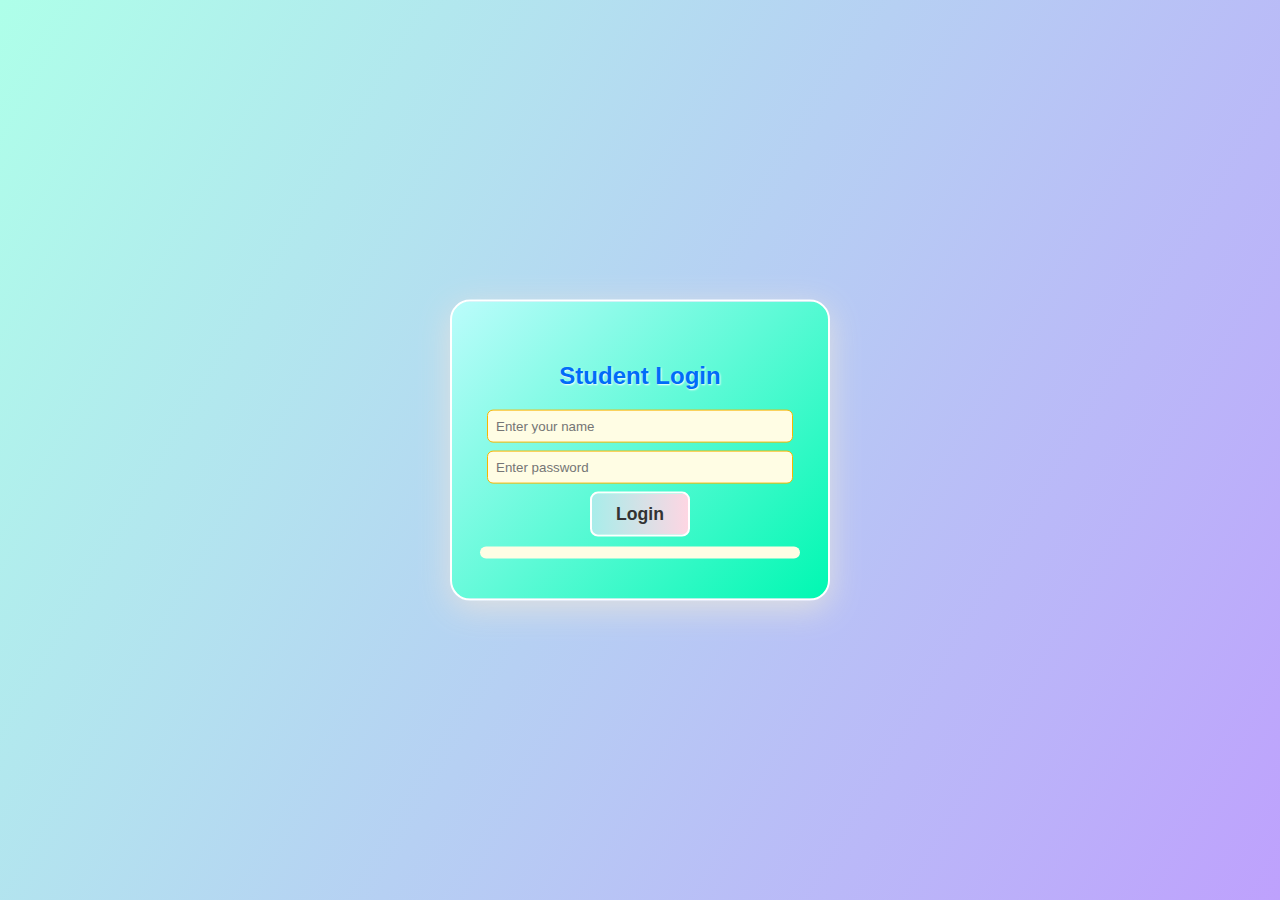
<file: index.html>
<!DOCTYPE html>
<html lang="en">

<head>
  <meta charset="UTF-8">
  <title>Student Quiz App</title>
  <style>
    body {
      font-family: 'Segoe UI', Arial, sans-serif;
      margin: 0;
      background: linear-gradient(120deg, #aeffe9 0%, #bea1fd 100%);
      min-height: 100vh;
    }

    .center-rect {
      position: absolute;
      top: 50%;
      left: 50%;
      transform: translate(-50%, -50%);
      background: linear-gradient(135deg, #bbfcfb 0%, #00f8b2 100%);
      border-radius: 20px;
      box-shadow: 0 8px 32px #e0e0e0;
      padding: 40px 28px;
      min-width: 320px;
      max-width: 420px;
      text-align: center;
      color: #555;
      border: 2px solid #ffffff;
    }

    .hidden {
      display: none;
    }

    .correct {
      color: #4caf50;
      font-weight: bold;
    }

    .wrong {
      color: #910707;
      font-weight: bold;
    }

    .question {
      margin-top: 20px;
      background: linear-gradient(120deg, #e0c3fc 0%, #f8ffae 100%);
      border-radius: 14px;
      box-shadow: 0 2px 12px #e21515;
      padding: 24px;
      color: #555;
      font-size: 1.1em;
      border: 2px solid #fff;
      position: relative;
    }

    .clock {
      position: absolute;
      top: 280px;
      right: 10px;
      font-size: 1.2em;
      color: #e57373;
      background: #fffde4;
      border-radius: 50%;
      padding: 8px 14px;
      border: 2px solid #f8b500;
      box-shadow: 0 2px 8px #eee;
      font-weight: bold;
      display: flex;
      align-items: center;
      gap: 6px;
    }

    .explanation {
      margin-top: 10px;
      font-style: italic;
      color: #000;
      font-size: 1em;
    }

    .option-btn {
      margin: 10px 0;
      padding: 10px 18px;
      border-radius: 8px;
      border: none;
      background: linear-gradient(90deg, #fffde4 0%, #005aa7 100%);
      color: #333;
      font-weight: bold;
      cursor: pointer;
      transition: background 0.2s, transform 0.2s;
      display: block;
      width: 96%;
      text-align: left;
      font-size: 1em;
      box-shadow: 0 2px 8px #eee;
      border: 2px solid #fff;
    }

    .option-btn:hover {
      background: linear-gradient(90deg, #f8ffae 0%, #a1c4fd 100%);
      transform: scale(1.03);
      color: #4caf50;
    }

    #score-bar {
      width: 100%;
      background: #fceabb;
      border-radius: 10px;
      margin: 20px 0;
      border: 2px solid #fff;
    }

    #score-fill {
      height: 28px;
      background: linear-gradient(90deg, #a8edea 0%, #fed6e3 100%);
      border-radius: 10px;
      width: 0;
      transition: width 1s;
    }

    #login-section,
    #department-section,
    #level-section,
    #quiz-section {
      max-width: 500px;
      margin: auto;
    }

    #quiz-title {
      font-size: 1.5em;
      margin-bottom: 16px;
      color: #f8b500;
      font-weight: bold;
      text-shadow: 1px 1px 2px #fff;
    }

    #login-error {
      color: #e57373;
      font-weight: bold;
      margin-top: 10px;
      background: #fffde4;
      border-radius: 6px;
      padding: 6px;
      font-size: 1em;
    }

    #next-btn {
      margin-top: 18px;
      padding: 10px 24px;
      border-radius: 8px;
      border: none;
      background: linear-gradient(90deg, #a8edea 0%, #fed6e3 100%);
      color: #333;
      font-weight: bold;
      font-size: 1.1em;
      cursor: pointer;
      box-shadow: 0 2px 8px #eee;
      border: 2px solid #fff;
      transition: background 0.2s, transform 0.2s;
    }

    #next-btn:hover {
      background: linear-gradient(90deg, #f1fcbb 0%, #5ff800 100%);
      color: #4caf50;
      transform: scale(1.05);
    }

    h2,
    h3 {
      color: #006cf8;
      text-shadow: 1px 1px 2px #fff;
    }

    button {
      outline: none;
    }

    input[type="text"],
    input[type="password"] {
      background: #fffde4;
      color: #333;
      border: 1px solid #f80000;
    }
  </style>
</head>

<body>
  <div id="login-section" class="center-rect">
    <h2>Student Login</h2>
    <input id="student-name" type="text" placeholder="Enter your name"
      style="width:90%;margin-bottom:8px;padding:8px;border-radius:6px;border:1px solid #f8b500;"><br>
    <input id="student-password" type="password" placeholder="Enter password"
      style="width:90%;margin-bottom:8px;padding:8px;border-radius:6px;border:1px solid #f8b500;"><br>
    <button onclick="login()"
      style="padding:10px 24px;border-radius:8px;background:linear-gradient(90deg,#a8edea 0%,#fed6e3 100%);color:#333;font-weight:bold;font-size:1.1em;border:2px solid #fff;cursor:pointer;">Login</button>
    <div id="login-error"></div>
  </div>

  <div id="department-section" class="hidden center-rect"
    style="background:linear-gradient(135deg,#fffde4 0%,#a1c4fd 100%);color:#555;">
    <h2>Select Section</h2>
    <button onclick="selectDepartment('Computer Science')" class="option-btn"
      style="background:linear-gradient(90deg,#fffde4 0%,#a1c4fd 100%);">Computer Science</button>
    <button onclick="selectDepartment('Mathematics')" class="option-btn"
      style="background:linear-gradient(90deg,#fceabb 0%,#f8b500 100%);">Mathematics</button>
    <button onclick="selectDepartment('Physics')" class="option-btn"
      style="background:linear-gradient(90deg,#a8edea 0%,#fed6e3 100%);">Physics</button>
    <button onclick="selectDepartment('General Knowledge')" class="option-btn"
      style="background:linear-gradient(90deg,#fed6e3 0%,#fffde4 100%);">General Knowledge</button>
  </div>

  <div id="level-section" class="hidden center-rect"
    style="background:linear-gradient(135deg,#fceabb 0%,#a8edea 100%);color:#555;">
    <h2>Select Level</h2>
    <button onclick="selectLevel(0)" class="option-btn"
      style="background:linear-gradient(90deg,#fffde4 0%,#a1c4fd 100%);">Level 1</button>
    <button onclick="selectLevel(1)" class="option-btn"
      style="background:linear-gradient(90deg,#fceabb 0%,#f8b500 100%);">Level 2</button>
    <button onclick="selectLevel(2)" class="option-btn"
      style="background:linear-gradient(90deg,#a8edea 0%,#fed6e3 100%);">Level 3</button>
  </div>

  <div id="quiz-section" class="hidden">
    <div id="quiz-title"></div>
    <div id="question-container"></div>
  </div>
  <script>
    const students = [
      { name: "Rajesh", password: "xyz234" },
      { name: "Shivam", password: "xyz234" },
      { name: "Zaid", password: "xyz234" },
      { name: "Adnan", password: "xyz234" },
      { name: "Deepak", password: "xyz234" },
      { name: "Aishwarya", password: "xyz234" },
      { name: "Anudesh", password: "xyz234" },
      { name: "Aviral", password: "xyz234" },
      { name: "Ayush", password: "xyz234" },
      { name: "Chandan", password: "xyz234" },
      { name: "Gurumit", password: "xyz234" },
      { name: "Prinshi", password: "xyz234" },
      { name: "Priya", password: "xyz234" },
      { name: "Sujal", password: "xyz234" },
      { name: "Sujeet", password: "xyz234" },
      { name: "Uttkarsh", password: "xyz234" }
    ];

    // Each level has 10 questions now
    const quizzes = {
      "Computer Science": [
        [
          { question: "What does HTML stand for?", options: ["Hyper Trainer Marking Language", "Hyper Text Markup Language", "Hyper Text Marketing Language", "Hyper Text Markup Leveler"], answer: 1, explanation: "HTML stands for Hyper Text Markup Language." },
          { question: "Which language is used for styling web pages?", options: ["HTML", "JQuery", "CSS", "XML"], answer: 2, explanation: "CSS is used for styling web pages." },
          { question: "Which is not a JavaScript Framework?", options: ["Python Script", "JQuery", "Django", "NodeJS"], answer: 0, explanation: "Python Script is not a JavaScript framework." },
          { question: "What does CSS stand for?", options: ["Cascading Style Sheets", "Colorful Style Sheets", "Computer Style Sheets", "Creative Style Sheets"], answer: 0, explanation: "CSS stands for Cascading Style Sheets." },
          { question: "Which HTML tag is used to create a hyperlink?", options: ["<a>", "<link>", "<href>", "<hyperlink>"], answer: 0, explanation: "The <a> tag is used to create hyperlinks." },
          { question: "Which HTML tag is used for images?", options: ["<img>", "<image>", "<src>", "<pic>"], answer: 0, explanation: "<img> is used for images." },
          { question: "Which company developed JavaScript?", options: ["Microsoft", "Netscape", "Google", "Apple"], answer: 1, explanation: "JavaScript was developed by Netscape." },
          { question: "Which symbol is used for comments in JavaScript?", options: ["//", "#", "<!-- -->", "**"], answer: 0, explanation: "// is used for single-line comments in JavaScript." },
          { question: "Which method is used to print in JavaScript?", options: ["console.log()", "print()", "echo()", "write()"], answer: 0, explanation: "console.log() prints to the browser console." },
          { question: "Which is a backend language?", options: ["HTML", "CSS", "Python", "JavaScript"], answer: 2, explanation: "Python is a backend language." }
        ],
        [
          { question: "Which protocol is used to transfer web pages?", options: ["FTP", "SMTP", "HTTP", "TCP"], answer: 2, explanation: "HTTP is used for web pages." },
          { question: "Which is a NoSQL database?", options: ["MySQL", "MongoDB", "Oracle", "PostgreSQL"], answer: 1, explanation: "MongoDB is a NoSQL database." },
          { question: "Which HTML tag is used for tables?", options: ["<table>", "<tab>", "<tbl>", "<tb>"], answer: 0, explanation: "<table> is used for tables." },
          { question: "Which is used for responsive design?", options: ["Bootstrap", "JQuery", "React", "Angular"], answer: 0, explanation: "Bootstrap is used for responsive design." },
          { question: "Which is a JavaScript library?", options: ["Laravel", "Django", "JQuery", "Flask"], answer: 2, explanation: "JQuery is a JavaScript library." },
          { question: "What is the value of π (pi) to two decimal places?", options: ["3.12", "3.14", "3.15", "3.16"], answer: 1, explanation: "π (pi) is approximately 3.14." },
          { question: "What is the square root of 81?", options: ["9", "8", "7", "6"], answer: 0, explanation: "The square root of 81 is 9." },
          { question: "What is 7 × 8?", options: ["54", "56", "58", "60"], answer: 1, explanation: "7 × 8 = 56." },
          { question: "What is 12 + 15?", options: ["27", "25", "26", "28"], answer: 0, explanation: "12 + 15 = 27." },
          { question: "What is 100 divided by 4?", options: ["20", "25", "24", "22"], answer: 1, explanation: "100 / 4 = 25." }
        ],
        [
          { question: "What is the cube of 3?", options: ["6", "9", "27", "18"], answer: 2, explanation: "3 × 3 × 3 = 27." },
          { question: "What is the next prime after 7?", options: ["9", "10", "11", "13"], answer: 2, explanation: "11 is the next prime after 7." },
          { question: "What is 15% of 200?", options: ["20", "25", "30", "35"], answer: 2, explanation: "15% of 200 = 30." },
          { question: "What is the perimeter of a square with side 5?", options: ["20", "25", "15", "10"], answer: 0, explanation: "Perimeter = 4 × side = 20." },
          { question: "What is the area of a triangle with base 10 and height 5?", options: ["25", "30", "35", "40"], answer: 0, explanation: "Area = 0.5 × base × height = 25." },
          { question: "What is the derivative of x^2?", options: ["x", "2x", "x^2", "2"], answer: 1, explanation: "The derivative of x^2 is 2x." },
          { question: "What is the value of sin(90°)?", options: ["0", "1", "-1", "0.5"], answer: 1, explanation: "sin(90°) = 1." },
          { question: "What is the solution to 2x + 3 = 7?", options: ["1", "2", "3", "4"], answer: 1, explanation: "2x + 3 = 7 ⇒ x = 2." },
          { question: "What is the sum of angles in a triangle?", options: ["90°", "180°", "270°", "360°"], answer: 1, explanation: "Sum of angles in a triangle is 180°." },
          { question: "What is the logarithm of 100 to base 10?", options: ["1", "2", "10", "100"], answer: 1, explanation: "log₁₀(100) = 2." }
        ]
      ],
      // Add 10 questions for Mathematics, Physics, General Knowledge in similar way...
      "Mathematics": [
        [
          { question: "What is 2 + 2?", options: ["3", "4", "5", "6"], answer: 1, explanation: "2 + 2 = 4." },
          { question: "What is 5 × 6?", options: ["30", "35", "25", "40"], answer: 0, explanation: "5 × 6 = 30." },
          { question: "What is the square root of 49?", options: ["6", "7", "8", "9"], answer: 1, explanation: "√49 = 7." },
          { question: "What is 100 divided by 5?", options: ["15", "20", "25", "30"], answer: 2, explanation: "100 / 5 = 20." },
          { question: "What is 9 × 9?", options: ["81", "72", "99", "90"], answer: 0, explanation: "9 × 9 = 81." },
          { question: "What is 12 + 13?", options: ["24", "25", "26", "27"], answer: 1, explanation: "12 + 13 = 25." },
          { question: "What is 7 × 7?", options: ["49", "56", "63", "77"], answer: 0, explanation: "7 × 7 = 49." },
          { question: "What is 15 - 7?", options: ["8", "7", "6", "9"], answer: 0, explanation: "15 - 7 = 8." },
          { question: "What is 8 × 5?", options: ["35", "40", "45", "50"], answer: 1, explanation: "8 × 5 = 40." },
          { question: "What is 100 - 25?", options: ["75", "80", "85", "90"], answer: 0, explanation: "100 - 25 = 75." }
        ],
        [
          { question: "What is the cube root of 27?", options: ["2", "3", "4", "5"], answer: 1, explanation: "∛27 = 3." },
          { question: "What is 12 × 12?", options: ["124", "144", "134", "154"], answer: 1, explanation: "12 × 12 = 144." },
          { question: "What is 50% of 200?", options: ["50", "100", "150", "200"], answer: 1, explanation: "50% of 200 = 100." },
          { question: "What is 18 ÷ 3?", options: ["5", "6", "7", "8"], answer: 1, explanation: "18 ÷ 3 = 6." },
          { question: "What is 7 × 8?", options: ["54", "56", "58", "60"], answer: 1, explanation: "7 × 8 = 56." },
          { question: "What is 25 + 25?", options: ["50", "55", "60", "65"], answer: 0, explanation: "25 + 25 = 50." },
          { question: "What is 100 ÷ 4?", options: ["20", "25", "24", "22"], answer: 1, explanation: "100 ÷ 4 = 25." },
          { question: "What is 9 × 8?", options: ["72", "81", "90", "99"], answer: 0, explanation: "9 × 8 = 72." },
          { question: "What is 11 × 11?", options: ["121", "111", "101", "131"], answer: 0, explanation: "11 × 11 = 121." },
          { question: "What is 15 × 2?", options: ["25", "30", "35", "40"], answer: 1, explanation: "15 × 2 = 30." }
        ],
        [
          { question: "What is the value of π (pi) to two decimal places?", options: ["3.12", "3.14", "3.15", "3.16"], answer: 1, explanation: "π (pi) is approximately 3.14." },
          { question: "What is the square root of 81?", options: ["9", "8", "7", "6"], answer: 0, explanation: "The square root of 81 is 9." },
          { question: "What is 7 × 8?", options: ["54", "56", "58", "60"], answer: 1, explanation: "7 × 8 = 56." },
          { question: "What is 12 + 15?", options: ["27", "25", "26", "28"], answer: 0, explanation: "12 + 15 = 27." },
          { question: "What is 100 divided by 4?", options: ["20", "25", "24", "22"], answer: 1, explanation: "100 / 4 = 25." },
          { question: "What is the cube of 3?", options: ["6", "9", "27", "18"], answer: 2, explanation: "3 × 3 × 3 = 27." },
          { question: "What is the next prime after 7?", options: ["9", "10", "11", "13"], answer: 2, explanation: "11 is the next prime after 7." },
          { question: "What is 15% of 200?", options: ["20", "25", "30", "35"], answer: 2, explanation: "15% of 200 = 30." },
          { question: "What is the perimeter of a square with side 5?", options: ["20", "25", "15", "10"], answer: 0, explanation: "Perimeter = 4 × side = 20." },
          { question: "What is the area of a triangle with base 10 and height 5?", options: ["25", "30", "35", "40"], answer: 0, explanation: "Area = 0.5 × base × height = 25." }
        ]
      ],
      "Physics": [
        [
          { question: "What is the unit of force?", options: ["Newton", "Joule", "Pascal", "Watt"], answer: 0, explanation: "The unit of force is Newton." },
          { question: "Who discovered gravity?", options: ["Albert Einstein", "Isaac Newton", "Galileo", "Nikola Tesla"], answer: 1, explanation: "Isaac Newton discovered gravity." },
          { question: "What is the speed of light?", options: ["3 × 10^8 m/s", "3 × 10^6 m/s", "3 × 10^5 m/s", "3 × 10^7 m/s"], answer: 0, explanation: "The speed of light is 3 × 10^8 meters per second." },
          { question: "What is the unit of energy?", options: ["Joule", "Newton", "Pascal", "Watt"], answer: 0, explanation: "The unit of energy is Joule." },
          { question: "What is the acceleration due to gravity on Earth?", options: ["9.8 m/s²", "8.9 m/s²", "10 m/s²", "9 m/s²"], answer: 0, explanation: "Acceleration due to gravity is 9.8 m/s²." },
          { question: "What is the SI unit of electric current?", options: ["Ampere", "Volt", "Ohm", "Watt"], answer: 0, explanation: "SI unit of electric current is Ampere." },
          { question: "Who invented the telephone?", options: ["Alexander Graham Bell", "Isaac Newton", "Albert Einstein", "Nikola Tesla"], answer: 0, explanation: "Alexander Graham Bell invented the telephone." },
          { question: "What is the boiling point of water?", options: ["100°C", "90°C", "80°C", "120°C"], answer: 0, explanation: "Boiling point of water is 100°C." },
          { question: "Which planet is known as the Red Planet?", options: ["Mars", "Venus", "Jupiter", "Saturn"], answer: 0, explanation: "Mars is known as the Red Planet." },
          { question: "What is the chemical symbol for gold?", options: ["Au", "Ag", "Gd", "Go"], answer: 0, explanation: "Chemical symbol for gold is Au." }
        ],
        [
          { question: "What is the formula for kinetic energy?", options: ["mv", "1/2 mv^2", "mgh", "mg"], answer: 1, explanation: "Kinetic energy = 1/2 mv^2." },
          { question: "Who proposed the theory of relativity?", options: ["Isaac Newton", "Albert Einstein", "Galileo", "Nikola Tesla"], answer: 1, explanation: "Albert Einstein proposed the theory of relativity." },
          { question: "What is the unit of frequency?", options: ["Hertz", "Joule", "Newton", "Watt"], answer: 0, explanation: "Unit of frequency is Hertz." },
          { question: "What is the value of gravitational constant (G)?", options: ["6.67 × 10^-11 N m²/kg²", "9.8 m/s²", "3 × 10^8 m/s", "1.6 × 10^-19 C"], answer: 0, explanation: "G = 6.67 × 10^-11 N m²/kg²." },
          { question: "What is the main gas in Earth's atmosphere?", options: ["Oxygen", "Nitrogen", "Carbon Dioxide", "Hydrogen"], answer: 1, explanation: "Nitrogen is the main gas in Earth's atmosphere." },
          { question: "What is the formula for potential energy?", options: ["mgh", "mv", "1/2 mv^2", "mg"], answer: 0, explanation: "Potential energy = mgh." },
          { question: "What is the SI unit of pressure?", options: ["Pascal", "Newton", "Joule", "Watt"], answer: 0, explanation: "SI unit of pressure is Pascal." },
          { question: "Who discovered X-rays?", options: ["Wilhelm Röntgen", "Marie Curie", "Isaac Newton", "Albert Einstein"], answer: 0, explanation: "Wilhelm Röntgen discovered X-rays." },
          { question: "What is the speed of sound in air?", options: ["343 m/s", "300 m/s", "400 m/s", "500 m/s"], answer: 0, explanation: "Speed of sound in air is 343 m/s." },
          { question: "What is the unit of electric resistance?", options: ["Ohm", "Volt", "Ampere", "Watt"], answer: 0, explanation: "Unit of resistance is Ohm." }
        ],
        [
          { question: "What is the value of Planck's constant?", options: ["6.626 × 10^-34 Js", "9.8 m/s²", "3 × 10^8 m/s", "1.6 × 10^-19 C"], answer: 0, explanation: "Planck's constant = 6.626 × 10^-34 Js." },
          { question: "Who discovered radioactivity?", options: ["Marie Curie", "Isaac Newton", "Albert Einstein", "Nikola Tesla"], answer: 0, explanation: "Marie Curie discovered radioactivity." },
          { question: "What is the unit of power?", options: ["Watt", "Joule", "Newton", "Pascal"], answer: 0, explanation: "Unit of power is Watt." },
          { question: "What is the formula for force?", options: ["F = ma", "F = mg", "F = mv", "F = mgh"], answer: 0, explanation: "Force = mass × acceleration (F = ma)." },
          { question: "What is the unit of charge?", options: ["Coulomb", "Ampere", "Volt", "Ohm"], answer: 0, explanation: "Unit of charge is Coulomb." },
          { question: "Who invented the electric bulb?", options: ["Thomas Edison", "Nikola Tesla", "Isaac Newton", "Albert Einstein"], answer: 0, explanation: "Thomas Edison invented the electric bulb." },
          { question: "What is the boiling point of water in Kelvin?", options: ["373 K", "273 K", "100 K", "473 K"], answer: 0, explanation: "Boiling point of water is 373 K." },
          { question: "What is the SI unit of temperature?", options: ["Kelvin", "Celsius", "Fahrenheit", "Rankine"], answer: 0, explanation: "SI unit of temperature is Kelvin." },
          { question: "What is the main component of the sun?", options: ["Hydrogen", "Oxygen", "Nitrogen", "Carbon"], answer: 0, explanation: "Sun is mainly composed of Hydrogen." },
          { question: "What is the value of acceleration due to gravity on Moon?", options: ["1.62 m/s²", "9.8 m/s²", "3.7 m/s²", "0.98 m/s²"], answer: 0, explanation: "Gravity on Moon is 1.62 m/s²." }
        ]
      ],
      "General Knowledge": [
        [
          { question: "What is the capital of India?", options: ["Mumbai", "Delhi", "Kolkata", "Chennai"], answer: 1, explanation: "Delhi is the capital of India." },
          { question: "Who is known as the Father of the Nation in India?", options: ["Jawaharlal Nehru", "Mahatma Gandhi", "Sardar Patel", "Subhash Chandra Bose"], answer: 1, explanation: "Mahatma Gandhi is the Father of the Nation." },
          { question: "Which is the largest continent?", options: ["Africa", "Asia", "Europe", "Australia"], answer: 1, explanation: "Asia is the largest continent." },
          { question: "Which is the longest river in the world?", options: ["Amazon", "Nile", "Yangtze", "Mississippi"], answer: 1, explanation: "Nile is the longest river." },
          { question: "Who wrote the national anthem of India?", options: ["Rabindranath Tagore", "Bankim Chandra Chatterjee", "Sarojini Naidu", "Subhash Chandra Bose"], answer: 0, explanation: "Rabindranath Tagore wrote the national anthem." },
          { question: "Which planet is known as the Blue Planet?", options: ["Mars", "Earth", "Venus", "Jupiter"], answer: 1, explanation: "Earth is known as the Blue Planet." },
          { question: "Who invented the light bulb?", options: ["Thomas Edison", "Alexander Graham Bell", "Nikola Tesla", "Isaac Newton"], answer: 0, explanation: "Thomas Edison invented the light bulb." },
          { question: "Which is the largest ocean?", options: ["Atlantic", "Indian", "Pacific", "Arctic"], answer: 2, explanation: "Pacific Ocean is the largest." },
          { question: "Who is the current President of India (2025)?", options: ["Ram Nath Kovind", "Draupadi Murmu", "Pranab Mukherjee", "Narendra Modi"], answer: 1, explanation: "Draupadi Murmu is the President (2025)." },
          { question: "Which country is called the Land of Rising Sun?", options: ["China", "Japan", "Thailand", "South Korea"], answer: 1, explanation: "Japan is called the Land of Rising Sun." }
        ],
        [
          { question: "Which is the smallest bone in human body?", options: ["Stapes", "Femur", "Tibia", "Fibula"], answer: 0, explanation: "Stapes is the smallest bone." },
          { question: "Who discovered penicillin?", options: ["Alexander Fleming", "Marie Curie", "Louis Pasteur", "Isaac Newton"], answer: 0, explanation: "Alexander Fleming discovered penicillin." },
          { question: "Which is the largest desert in the world?", options: ["Sahara", "Gobi", "Kalahari", "Arctic"], answer: 0, explanation: "Sahara is the largest desert." },
          { question: "Which is the fastest land animal?", options: ["Lion", "Cheetah", "Tiger", "Leopard"], answer: 1, explanation: "Cheetah is the fastest land animal." },
          { question: "Who painted the Mona Lisa?", options: ["Vincent van Gogh", "Leonardo da Vinci", "Pablo Picasso", "Michelangelo"], answer: 1, explanation: "Leonardo da Vinci painted the Mona Lisa." },
          { question: "Which is the largest country by area?", options: ["China", "Russia", "USA", "Canada"], answer: 1, explanation: "Russia is the largest country by area." },
          { question: "Who invented the telephone?", options: ["Alexander Graham Bell", "Thomas Edison", "Nikola Tesla", "Isaac Newton"], answer: 0, explanation: "Alexander Graham Bell invented the telephone." },
          { question: "Which is the smallest continent?", options: ["Australia", "Europe", "Antarctica", "Africa"], answer: 0, explanation: "Australia is the smallest continent." },
          { question: "Which is the largest mammal?", options: ["Elephant", "Blue Whale", "Giraffe", "Hippopotamus"], answer: 1, explanation: "Blue Whale is the largest mammal." },
          { question: "Who is the founder of Microsoft?", options: ["Steve Jobs", "Bill Gates", "Mark Zuckerberg", "Larry Page"], answer: 1, explanation: "Bill Gates is the founder of Microsoft." }
        ],
        [
          { question: "Which is the highest mountain in the world?", options: ["K2", "Kangchenjunga", "Mount Everest", "Lhotse"], answer: 2, explanation: "Mount Everest is the highest mountain." },
          { question: "Who wrote 'Romeo and Juliet'?", options: ["William Shakespeare", "Charles Dickens", "Jane Austen", "Mark Twain"], answer: 0, explanation: "William Shakespeare wrote 'Romeo and Juliet'." },
          { question: "Which is the largest island?", options: ["Greenland", "Australia", "Madagascar", "Borneo"], answer: 0, explanation: "Greenland is the largest island." },
          { question: "Which is the longest wall in the world?", options: ["Berlin Wall", "Great Wall of China", "Hadrian's Wall", "Western Wall"], answer: 1, explanation: "Great Wall of China is the longest wall." },
          { question: "Who discovered gravity?", options: ["Isaac Newton", "Albert Einstein", "Galileo", "Nikola Tesla"], answer: 0, explanation: "Isaac Newton discovered gravity." },
          { question: "Which is the largest flower?", options: ["Rose", "Sunflower", "Rafflesia", "Lily"], answer: 2, explanation: "Rafflesia is the largest flower." },
          { question: "Who is the author of 'Harry Potter'?", options: ["J.K. Rowling", "Stephen King", "Agatha Christie", "Dan Brown"], answer: 0, explanation: "J.K. Rowling is the author of 'Harry Potter'." },
          { question: "Which is the smallest planet in the solar system?", options: ["Mercury", "Venus", "Mars", "Pluto"], answer: 0, explanation: "Mercury is the smallest planet." },
          { question: "Which is the largest bird?", options: ["Eagle", "Ostrich", "Peacock", "Penguin"], answer: 1, explanation: "Ostrich is the largest bird." },
          { question: "Who invented the computer?", options: ["Charles Babbage", "Alan Turing", "Bill Gates", "Steve Jobs"], answer: 0, explanation: "Charles Babbage invented the computer." }
        ]
      ]
    };

    let currentStudent = null;
    let currentDepartment = null;
    let currentLevel = 0;
    let currentQuiz = [];
    let currentQuestion = 0;
    let score = 0;
    let answered = [];
    let timerInterval = null;
    let timerTimeout = null;

    // Track attempted sections and scores per student
    let studentAttempts = {};

    function login() {
      const name = document.getElementById('student-name').value.trim().toLowerCase();
      const password = document.getElementById('student-password').value;
      const found = students.find(s => s.name.trim().toLowerCase() === name && s.password === password);
      if (found) {
        currentStudent = found;
        // Initialize attempts for this student if not present
        if (!studentAttempts[currentStudent.name]) {
          studentAttempts[currentStudent.name] = [];
        }
        // If attempted 3 sections, show scores and block further access
        if (studentAttempts[currentStudent.name].length >= 3) {
          showPreviousScores();
        } else {
          document.getElementById('login-section').classList.add('hidden');
          document.getElementById('department-section').classList.remove('hidden');
          document.getElementById('login-error').textContent = '';
        }
      } else {
        document.getElementById('login-error').textContent = 'Invalid name or password!';
      }
    }

    function selectDepartment(dept) {
      currentDepartment = dept;
      document.getElementById('department-section').classList.add('hidden');
      document.getElementById('level-section').classList.remove('hidden');
    }

    function selectLevel(level) {
      currentLevel = level;
      currentQuiz = quizzes[currentDepartment][currentLevel];
      currentQuestion = 0;
      score = 0;
      answered = Array(currentQuiz.length).fill(null);
      document.getElementById('level-section').classList.add('hidden');
      document.getElementById('quiz-section').classList.remove('hidden');
      document.getElementById('quiz-title').textContent = `${currentDepartment} - Level ${currentLevel + 1}`;
      showQuestion();
    }

    function showQuestion() {
      clearTimers();
      const q = currentQuiz[currentQuestion];
      const alphabet = ['A', 'B', 'C', 'D', 'E', 'F', 'G', 'H'];
      let html = `<div class="question"><b>Q${currentQuestion + 1}: ${q.question}</b><br>`;
      q.options.forEach((opt, idx) => {
        let disabled = answered[currentQuestion] !== null ? "disabled" : "";
        html += `<button class="option-btn" ${disabled} onclick="checkAnswer(${idx})">${alphabet[idx]}. ${opt}</button>`;
      });
      html += `<div class="clock"><span>&#128337;</span> <span id="time-left">30</span> sec</div>`;
      html += `<div id="feedback"></div><div id="explanation"></div>`;
      html += `</div>`;
      document.getElementById('question-container').innerHTML = html;

      if (answered[currentQuestion] !== null) {
        showFeedback(answered[currentQuestion]);
      } else {
        startTimer();
      }
    }

    function startTimer() {
      let time = 20;
      document.getElementById('time-left').textContent = time;
      timerInterval = setInterval(() => {
        time--;
        document.getElementById('time-left').textContent = time;
        if (time <= 0) {
          clearInterval(timerInterval);
        }
      }, 1000);
      timerTimeout = setTimeout(() => {
        if (answered[currentQuestion] === null) {
          checkAnswer(null, true);
        }
      }, 20000);
    }

    function clearTimers() {
      if (timerInterval) clearInterval(timerInterval);
      if (timerTimeout) clearTimeout(timerTimeout);
    }

    function checkAnswer(selected, isTimeout = false) {
      clearTimers();
      if (answered[currentQuestion] !== null) return;
      answered[currentQuestion] = selected;
      if (selected === currentQuiz[currentQuestion].answer) score++;
      showFeedback(selected, isTimeout);

      const nextBtn = document.createElement('button');
      nextBtn.id = "next-btn";
      if (currentQuestion < currentQuiz.length - 1) {
        nextBtn.textContent = "Next";
        nextBtn.onclick = function () {
          currentQuestion++;
          showQuestion();
        };
        setTimeout(() => {
          if (document.getElementById('next-btn')) document.getElementById('next-btn').click();
        }, 1000);
      } else {
        // If not last level, show "Go Next Level" button
        if (currentLevel < quizzes[currentDepartment].length - 1) {
          nextBtn.textContent = "Go Next Level";
          nextBtn.onclick = function () {
            selectLevel(currentLevel + 1);
          };
        } else {
          // If last level, show only score
          nextBtn.textContent = "Show Score";
          nextBtn.onclick = function () {
            showScore();
          };
        }
      }
      document.getElementById('question-container').appendChild(nextBtn);
    }

    function showFeedback(selected, isTimeout = false) {
      const q = currentQuiz[currentQuestion];
      const feedback = document.getElementById('feedback');
      const explanation = document.getElementById('explanation');
      if (selected === q.answer) {
        feedback.innerHTML = `<span class="correct">Correct!</span>`;
      } else if (selected === null && isTimeout) {
        feedback.innerHTML = `<span class="wrong">Time's up!</span>`;
      } else {
        feedback.innerHTML = `<span class="wrong">Wrong!</span>`;
      }
      explanation.innerHTML = `<div class="explanation">${q.explanation}</div>`;
      Array.from(document.querySelectorAll('.option-btn')).forEach(btn => btn.disabled = true);
    }

    function showScore() {
      clearTimers();
      let totalQuestions = currentQuiz.length;
      let percent = Math.round((score / totalQuestions) * 100);

      // Save score for this section if not already saved
      let attempts = studentAttempts[currentStudent.name];
      if (!attempts.some(a => a.section === currentDepartment)) {
        attempts.push({
          section: currentDepartment,
          score: score,
          total: totalQuestions,
          percent: percent
        });
      }

      document.getElementById('quiz-section').innerHTML = `
        <h2>Quiz Completed!</h2>
        <p style="font-size:1.3em;color:#4caf50;">Thank you, <b>${currentStudent.name}</b>.</p>
        <div id="score-bar"><div id="score-fill"></div></div>
        <p style="font-size:1.2em;color:#f8b500;">Your Score: <b>${score} / ${totalQuestions}</b> (${percent}%)</p>
        <p>${percent >= 70 ? '<span style="color:#4caf50;font-weight:bold;">Great job!</span>' : '<span style="color:#e57373;font-weight:bold;">Keep practicing!</span>'}</p>
        <button id="go-back-btn" style="margin-top:24px;padding:10px 24px;border-radius:8px;background:linear-gradient(90deg,#fed6e3 0%,#a8edea 100%);color:#333;font-weight:bold;font-size:1.1em;border:2px solid #fff;cursor:pointer;">Go Back</button>
      `;
      let fill = document.getElementById('score-fill');
      fill.style.width = "0";
      setTimeout(() => { fill.style.width = percent + "%"; }, 100);

      document.getElementById('go-back-btn').onclick = function () {
        document.getElementById('quiz-section').classList.add('hidden');
        // If attempted 3 sections, show previous scores and block further access
        if (studentAttempts[currentStudent.name].length >= 3) {
          showPreviousScores();
        } else {
          document.getElementById('login-section').classList.remove('hidden');
          currentStudent = null;
          currentDepartment = null;
          currentLevel = 0;
          currentQuiz = [];
          currentQuestion = 0;
          score = 0;
          answered = [];
        }
      };
    }

    function showPreviousScores() {
      let attempts = studentAttempts[currentStudent.name];
      let scoresHtml = attempts.map(a =>
        `<li><b>${a.section}</b>: ${a.score} / ${a.total} (${a.percent}%)</li>`
      ).join('');
      document.getElementById('login-section').innerHTML = `
        <h2>Quiz Limit Reached</h2>
        <p style="color:#e57373;font-weight:bold;">You have completed 3 sections.</p>
        <h3>Your Scores:</h3>
        <ul style="text-align:left;">${scoresHtml}</ul>
        <button id="logout-btn" style="margin-top:24px;padding:10px 24px;border-radius:8px;background:linear-gradient(90deg,#fed6e3 0%,#a8edea 100%);color:#333;font-weight:bold;font-size:1.1em;border:2px solid #fff;cursor:pointer;">Logout</button>
      `;
      document.getElementById('login-section').classList.remove('hidden');
      document.getElementById('department-section').classList.add('hidden');
      document.getElementById('level-section').classList.add('hidden');
      document.getElementById('quiz-section').classList.add('hidden');
      document.getElementById('logout-btn').onclick = function () {
        location.reload();
      };
      currentStudent = null;
      currentDepartment = null;
      currentLevel = 0;
      currentQuiz = [];
      currentQuestion = 0;
      score = 0;
      answered = [];
    }
  </script>
</body>

</html>
</file>
